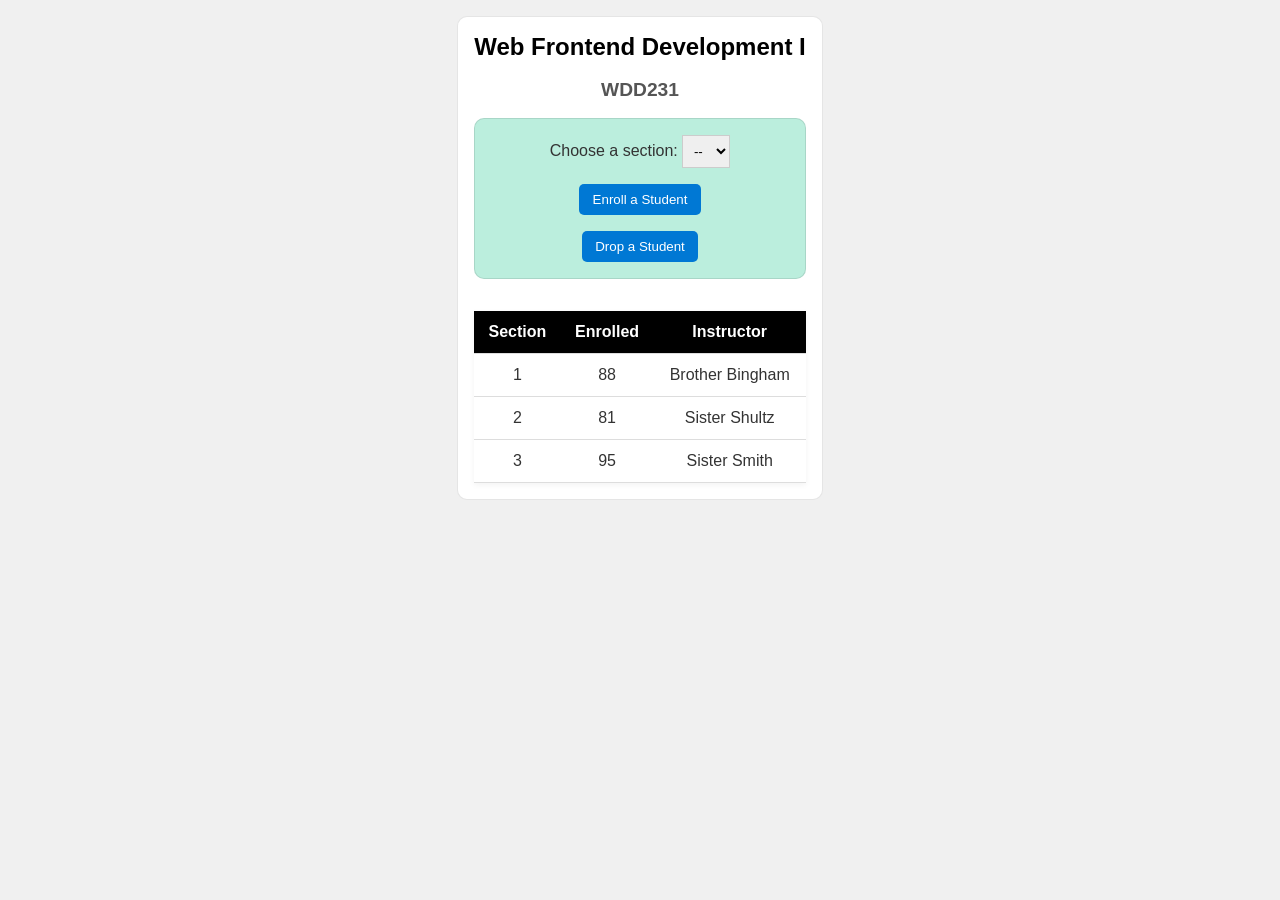
<file: week03/modules.html>
<!DOCTYPE html>
<html lang="en">

<head>
  <meta charset="UTF-8">
  <meta name="viewport" content="width=device-width, initial-scale=1.0">
  <title>Modules Example: Course and Sections</title>
  <link rel="stylesheet" href="styles/modules.css">
    <script type="module" src="scripts/modules.mjs"></script>
</head>

<body>
  <main>
  <h1 id="courseName"></h1>
  <h2 id="courseCode"></h2>

  <div id="enrollment">
    <label for="sectionNumber">Choose a section:</label>
    <select id="sectionNumber">
      <option value="0" disabled selected>--</option>
    </select>
    <button id="enrollStudent">Enroll a Student</button>
    <button id="dropStudent">Drop a Student</button>
  </div>

  <table>
    <thead>
      <tr>
        <th>Section</th>
        <th>Enrolled</th>
        <th>Instructor</th>
      </tr>
    </thead>
    <tbody id="sections"></tbody>
  </table>
  </main>
</body>

</html>
</file>
<file: week03/styles/modules.css>
* {
  margin: 0;
  padding: 0;
  box-sizing: border-box;
}

body {
  font-family: Arial, sans-serif;
  background-color: #f0f0f0;
}

main {
  padding: 1rem;
  background-color: #fff;
  color: #333;
  width: fit-content;
  margin: 1rem auto;
  border: 1px solid rgb(0 0 0 / 10%);
  border-radius: 10px;
}

h1 {
  font-size: 1.5rem;
  color: #000;
}

h2 {
  font-size: 1.2rem;
  color: #555;
}

h1,
h2 {
  text-align: center;;
  margin-bottom: 1.1rem;
}

form p {
  margin: .5rem;
  font-weight: bold;
}

#enrollment {
  padding: 1rem 1rem 0 1rem;
  border: 1px solid rgb(0 0 0 / 10%);
  border-radius: 10px;
  background-color: #bed;
  text-align: center;
}

select {
  padding: 0.5em;
  border: 1px solid #ccc;
  width: 3rem;
}

button {
  display: block;
  margin: 1rem auto;
  padding: 0.6em 1em;
  border: none;
  border-radius: 5px;
  background-color: #0078d4;
  color: white;
  cursor: pointer;
}

button:hover {
  background-color: #005fa3;
}

table {
  margin-top: 2rem;
  width: 100%;
  border-collapse: collapse;
  background-color: white;
  box-shadow: 0 2px 6px rgb(0 0 0 / 5%);
}

th,
td {
  padding: 0.75rem;
  text-align: center;
  border-bottom: 1px solid #ddd;
}

th {
  background-color: #000;
  color: white;
  font-weight: bold;
}

tr:hover {
  background-color: #bbb;
}
</file>
